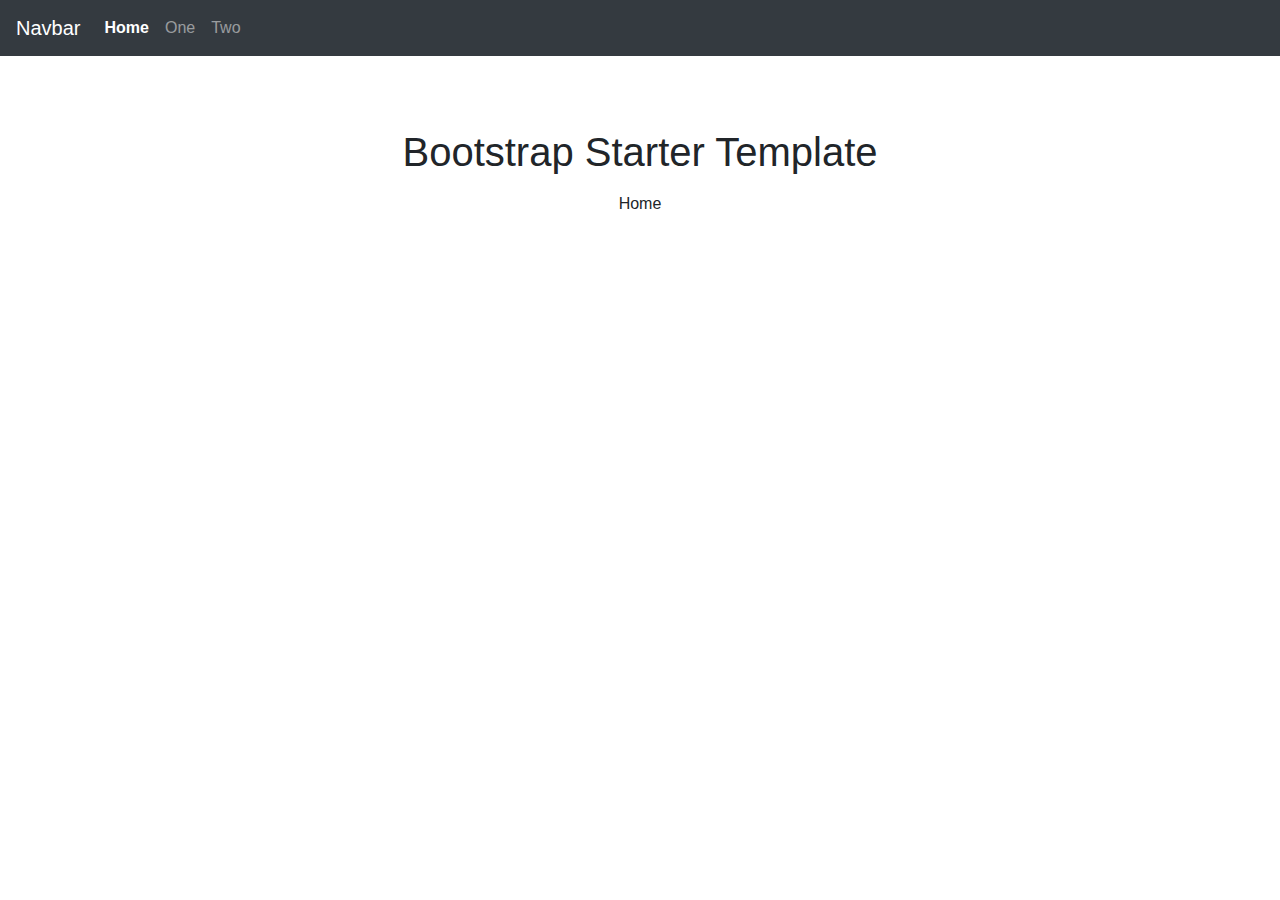
<file: index.html>
<!DOCTYPE html>
<html ng-app="myApp">

<head>
    <meta charset="utf-8">
    <meta http-equiv="X-UA-Compatible" content="IE=edge">
    <meta name="viewport" content="width=device-width, initial-scale=1">
    <meta name="description" content="">
    <meta name="author" content="">
    <title>App</title>
    <!-- Content -->
    <link href="content/css/bootstrap.min.css" rel="stylesheet">
    <link href="content/css/fontawesome-all.min.css" rel="stylesheet">
    <link href="content/css/custom.css" rel="stylesheet">
</head>

<body>
    
    <nav class="navbar navbar-expand-md navbar-dark bg-dark fixed-top">
        <a class="navbar-brand" href="#">Navbar</a>
        <button class="navbar-toggler" type="button" data-toggle="collapse" data-target="#navbarsExampleDefault" aria-controls="navbarsExampleDefault"
            aria-expanded="false" aria-label="Toggle navigation">
            <span class="navbar-toggler-icon"></span>
        </button>
        <div class="collapse navbar-collapse" id="navbarsExampleDefault">
            <ul class="navbar-nav mr-auto">
                <li class="nav-item">
                    <a class="nav-link" ui-sref="home" ui-sref-active="active">Home</a>
                </li>
                <li class="nav-item">
                    <a class="nav-link" ui-sref="one" ui-sref-active="active">One</a>
                </li>
                <li class="nav-item">
                    <a class="nav-link" ui-sref="two" ui-sref-active="active">Two</a>
                </li>
            </ul>
        </div>
    </nav>
    
    <main role="main" class="container">
        <div class="starter-template">
            <h1>Bootstrap Starter Template</h1>
            <p class="lead">
                <div ui-view></div>
            </p>
        </div>
    </main>

    <!-- Scripts -->
    <script src="scripts/jquery-3.3.1.min.js"></script>
    <script src="scripts/bootstrap.min.js"></script>
    <script src="scripts/popper.min.js"></script>
    <script src="scripts/angular.min.js"></script>
    <script src="scripts/angular-ui-router.min.js"></script>
    <script src="app/app.module.js"></script>
    <script src="app/app.config.js"></script>
    <script src="app/controllers/one.controller.js"></script>

</body>

</html>
</file>
<file: content/css/custom.css>
body {
    padding-top: 5rem;
}

.starter-template {
    padding: 3rem 1.5rem;
    text-align: center;
}

/* //////////////////////////////////////////////////////////// */

.active {
    font-weight: bold;
}
</file>
